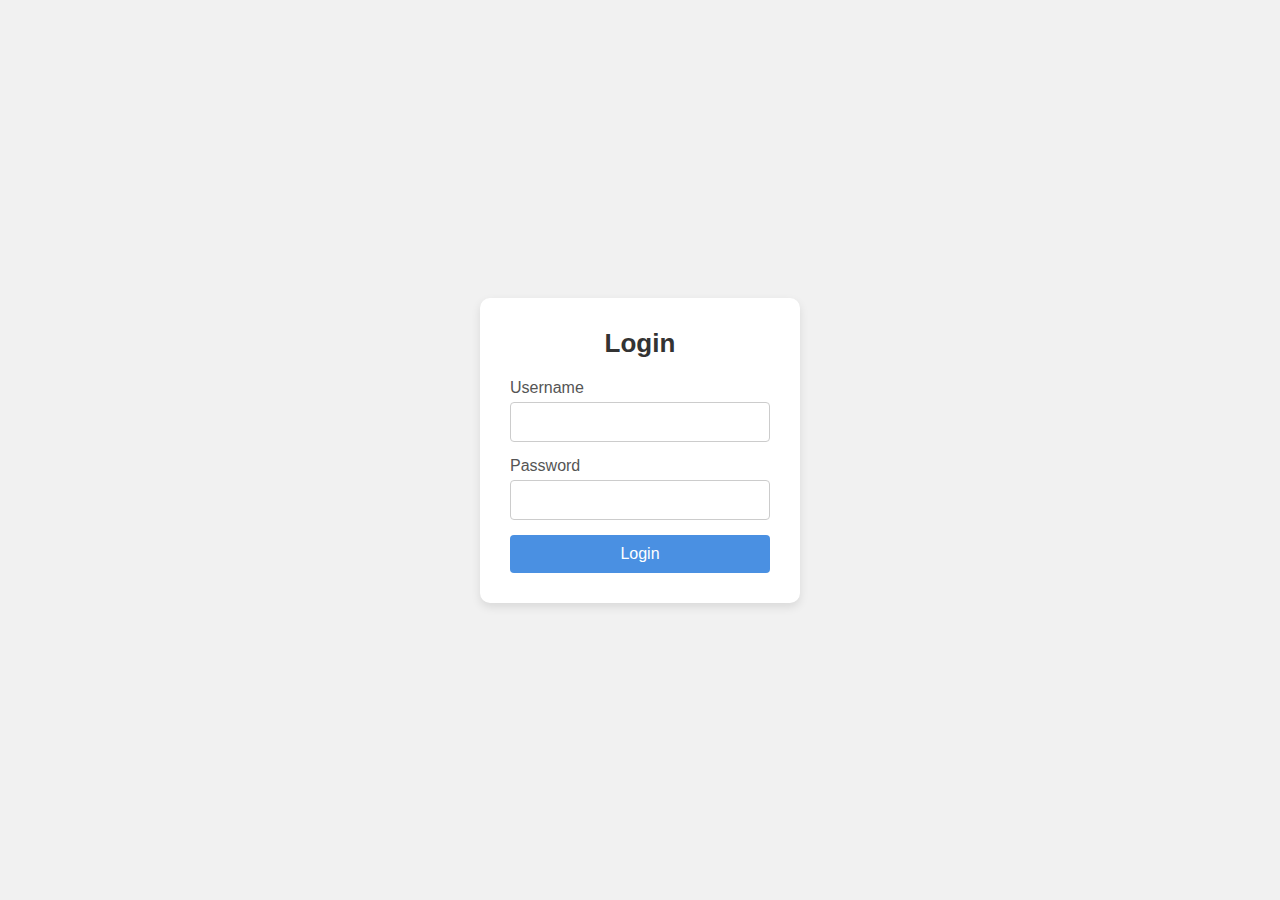
<file: index.html>
<!DOCTYPE html>
<html lang="en">

<head>
    <meta charset="UTF-8">
    <meta name="viewport" content="width=device-width, initial-scale=1.0">
    <title>Profile</title>
    <style>
        body {
            font-family: -apple-system, BlinkMacSystemFont, 'Segoe UI', Roboto, Oxygen, Ubuntu, Cantarell, 'Open Sans', 'Helvetica Neue', sans-serif;
            display: flex;
            flex-direction: column;
            justify-content: center;
            align-items: center;
            min-height: 100vh;
            margin: 0;
            gap: 2rem;

            background-color: #f5f5f5;
        }

        body .container {
            display: flex;
            flex-direction: row;
            gap: 2rem;
            flex-wrap: wrap;
            justify-content: center;
        }

        body .audit {
            background-color: white;
            display: flex;
            flex-direction: column;
            gap: 1.5rem;
            padding: 2rem 0rem;
            align-items: center;
            justify-content: center;
            border-radius: 10px;
        }

        body .audit .title {
            width: 80%;
        }

        body .audit .ratio {
            display: flex;
            gap: 1rem;
        }

        body .audit .ratio .box-value {
            border-radius: 0.8rem;
            padding: 0.5rem;
            width: 100px;
            height: 100px;
            display: flex;
            justify-content: center;
            align-items: center;
            gap: 0.5rem;
        }

        body .audit .ratio .box-value .icon {
            width: 40px;
        }

        body .audit .ratio .up {
            color: #16a34a;
            background-color: #f0fdf4;
        }

        body .audit .ratio .down {
            color: #dc2626;
            background-color: #fef2f2;
        }

        body .audit .ratio .now {
            color: #2563eb;
            background-color: #eff6ff;
        }

        body .audit .progress-bar {
            width: 70%;
            background-color: #e5e7eb;
            border-radius: 999px;
        }

        body .audit .progress-full {
            width: 70%;
            border-radius: 999px;
            background-color: #16a34a;
            text-align: center;
            padding: 0.2rem;
        }

        body .audit .dialog {
            width: 80%;
            text-align: center;
            font-size: 14px;
            color: #4b5563;
        }
    </style>
</head>

<body>
    <link rel="stylesheet" href="static/css/profile.css">
    <img class="logout" src="./static/logout.svg" onclick="location.href='/logout.html'">
    <div class="profile-card">
        <div class="profile-header">
            <div class="header-card">
                <div class="avatar">100x100</div>
            </div>
            <div class="name">
                <h2>Full Name</h2>
            </div>
            <div class="role">Apprentice developer</div>
            <div class="campus"><b>campus</b></div>
        </div>
    </div>
    <div class="container">
        <div class="audit">
            <div class="title">
                <h2>User Audit Ratio</h2>
            </div>
            <div class="ratio">
                <div class="box-value up">
                    <svg class="icon" viewBox="0 0 24 24" fill="none" stroke="#16a34a" stroke-width="2"
                        stroke-linecap="round" stroke-linejoin="round">
                        <circle cx="12" cy="12" r="10" />
                        <polyline points="16 12 12 8 8 12" />
                        <line x1="12" y1="16" x2="12" y2="8" />
                    </svg>
                    <p>70% up</p>
                </div>
                <div class="box-value down">
                    <svg class="icon" viewBox="0 0 24 24" fill="none" stroke="#dc2626" stroke-width="2"
                        stroke-linecap="round" stroke-linejoin="round">
                        <circle cx="12" cy="12" r="10" />
                        <polyline points="8 12 12 16 16 12" />
                        <line x1="12" y1="8" x2="12" y2="16" />
                    </svg>
                    <p>70% up</p>
                </div>
                <div class="box-value now">
                    <svg class="icon" viewBox="0 0 24 24" fill="none" stroke="#2563eb" stroke-width="2"
                        stroke-linecap="round" stroke-linejoin="round">
                        <polyline points="22 12 18 12 15 21 9 3 6 12 2 12" />
                    </svg>
                    <p>105MB total</p>
                </div>
            </div>
            <div class="progress-bar">
                <div class="progress-full">70%</div>
            </div>
            <div class="dialog">
                The current up/down ratio is 1.86, calculated from 65% up and 35% down ratings.
            </div>
        </div>
    </div>
    <script src="./static/js/main.js" type="module"></script>
</body>

</html>
</file>
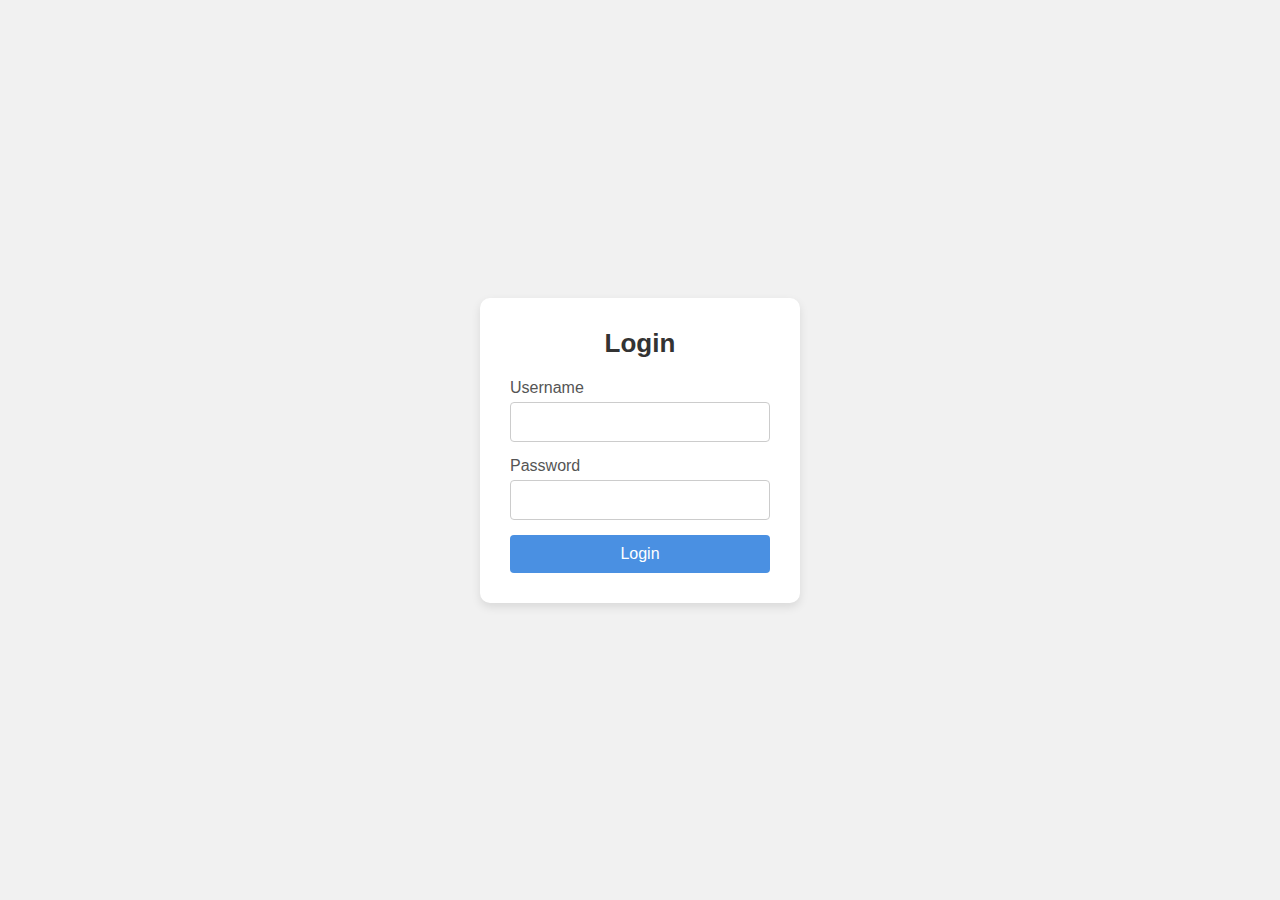
<file: login.html>
<!DOCTYPE html>
<html lang="en">

<head>
    <meta charset="UTF-8">
    <meta name="viewport" content="width=device-width, initial-scale=1.0">
    <title>Login</title>
    <style>
        /* Basic Reset */
        * {
            margin: 0;
            padding: 0;
            box-sizing: border-box;
        }

        body {
            font-family: 'Arial', sans-serif;
            background-color: #f1f1f1;
            display: flex;
            justify-content: center;
            align-items: center;
            height: 100vh;
        }

        .login-container {
            background-color: white;
            padding: 30px;
            border-radius: 10px;
            box-shadow: 0 4px 10px rgba(0, 0, 0, 0.1);
            width: 320px;
            text-align: center;
        }

        h2 {
            font-size: 26px;
            margin-bottom: 20px;
            color: #333;
        }

        .input-group {
            margin-bottom: 15px;
            text-align: left;
        }

        .input-group label {
            display: block;
            margin-bottom: 5px;
            color: #555;
        }

        .input-group input {
            width: 100%;
            padding: 10px;
            border: 1px solid #ccc;
            border-radius: 4px;
            font-size: 16px;
        }

        .input-group input:focus {
            border-color: #4a90e2;
            outline: none;
        }

        #login-btn {
            width: 100%;
            padding: 10px;
            background-color: #4a90e2;
            color: white;
            border: none;
            border-radius: 4px;
            font-size: 16px;
            cursor: pointer;
        }

        #login-btn:hover {
            background-color: #357ab7;
        }

        .error-message {
            color: #e74c3c;
            font-size: 14px;
            margin-bottom: 10px;
        }

        .signup-link {
            margin-top: 20px;
            font-size: 14px;
        }

        .signup-link a {
            color: #4a90e2;
            text-decoration: none;
        }

        .signup-link a:hover {
            text-decoration: underline;
        }
    </style>
</head>

<body>
    <script>
        if (localStorage.getItem("hasura-jwt-token")) {
            location.href = "/popup.html"
        }
    </script>
    <div class="login-container">
        <h2>Login</h2>
        <div class="input-group">
            <label for="username">Username</label>
            <input type="text" id="username" name="username" required>
        </div>
        <div class="input-group">
            <label for="password">Password</label>
            <input type="password" id="password" name="password" required>
        </div>
        <div id="error-message" class="error-message"></div>
        <button type="submit" id="login-btn">Login</button>
    </div>
    <script type="module" src="./static/js/utils/login.js"></script>
</body>

</html>
</file>
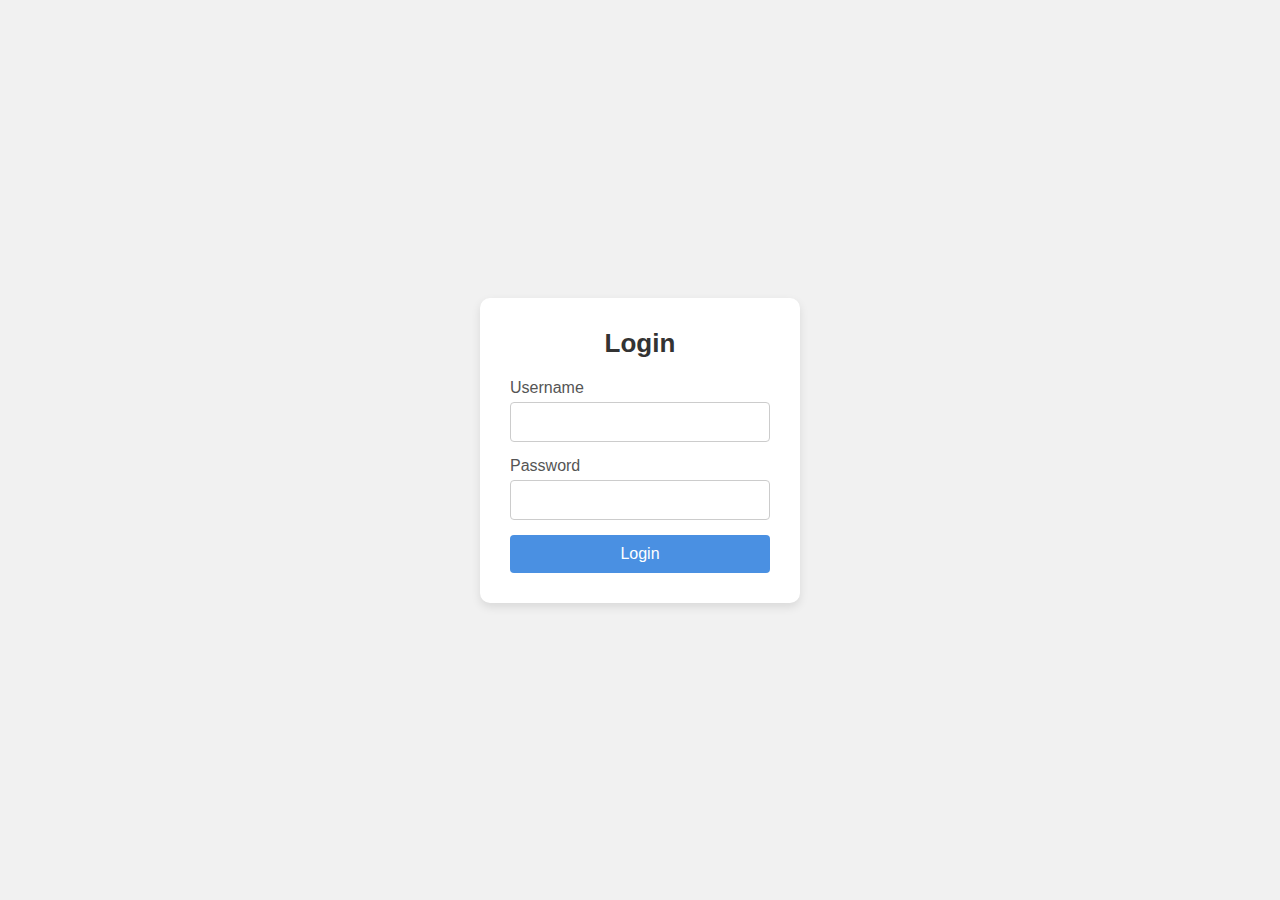
<file: logout.html>
<!DOCTYPE html>
<html lang="en">

<head>
    <meta charset="UTF-8">
    <meta name="viewport" content="width=device-width, initial-scale=1.0">
    <title>Logout</title>
</head>

<body>
    <script>
        localStorage.removeItem("hasura-jwt-token")
        location.href = "/login.html"
    </script>
</body>

</html>
</file>
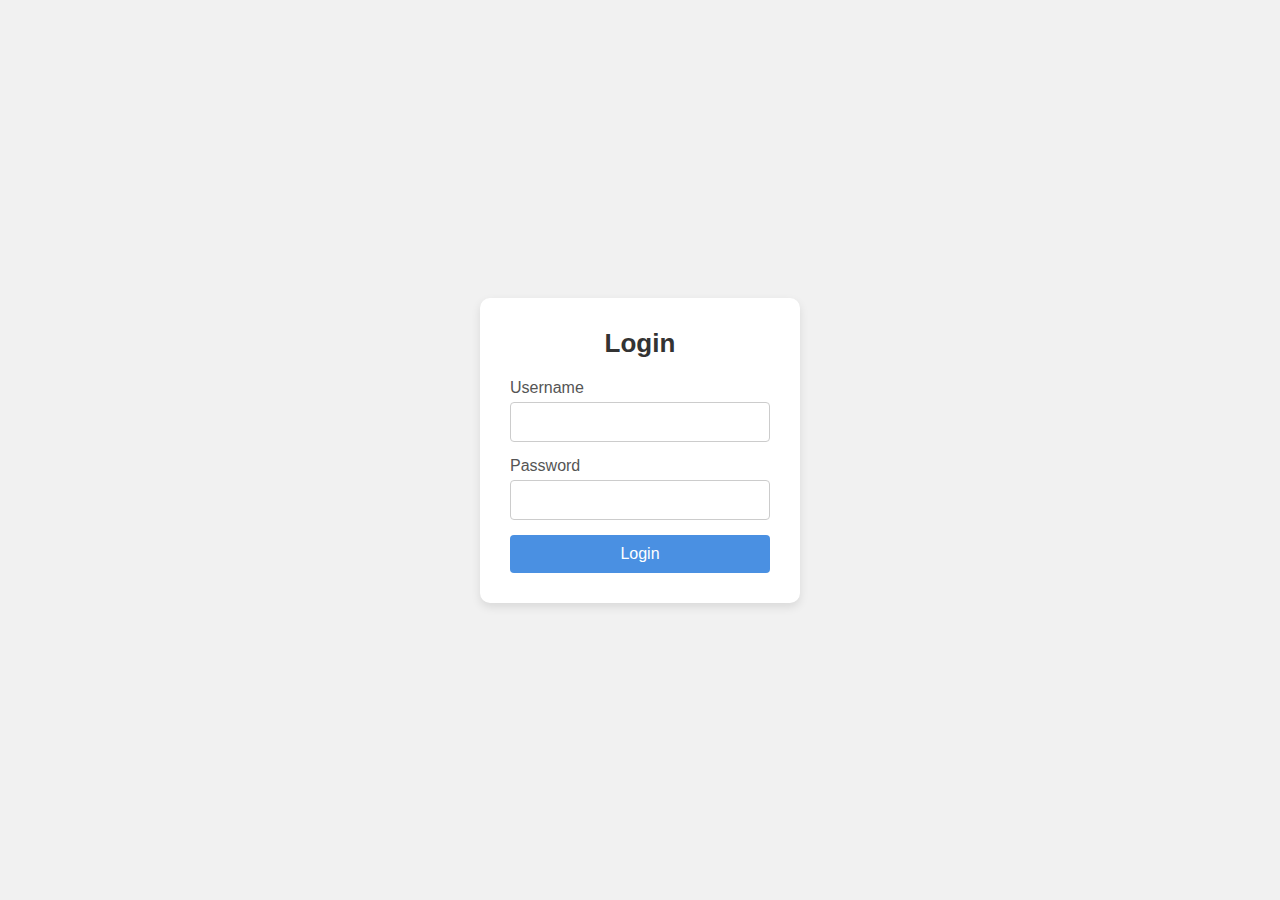
<file: popup.html>
<!DOCTYPE html>
<html lang="en">

<head>
    <meta charset="UTF-8">
    <meta name="viewport" content="width=device-width, initial-scale=1.0">
    <title>Document</title>
    <style>
        body {
            font-family: -apple-system, BlinkMacSystemFont, 'Segoe UI', Roboto, Oxygen, Ubuntu, Cantarell, 'Open Sans', 'Helvetica Neue', sans-serif;
            display: flex;
            justify-content: center;
            align-items: center;
            min-height: 100vh;
            margin: 0;
            background-color: #f5f5f5;
        }

        .popup {
            background-color: white;
            text-align: center;
            border-radius: 20px;
            padding: 40px;
        }

        .popup * {
            margin: 20px;
        }

        .popup button {
            width: 100px;
            height: 30px;
            background-color: #4a90e2;
            color: white;
            border: none;
            border-radius: 4px;
            font-size: 16px;
            cursor: pointer;
        }

        p {
            font-size: 20px;
        }

        button:hover {
            background-color: #357ab7;
        }
    </style>
</head>

<body>
    <script>
        if (!localStorage.getItem("hasura-jwt-token")) {
            location.href = "/login.html"
        }
    </script>
    <div class="popup">
        <p>You Already Have JWT token You Wanna Logout ?</p>
        <button onclick="location.href = '/logout.html'">yes</button>
        <button onclick="location.href = '/'">no</button>
    </div>
</body>

</html>
</file>
<file: static/css/profile.css>
body {
    font-family: -apple-system, BlinkMacSystemFont, 'Segoe UI', Roboto, Oxygen, Ubuntu, Cantarell, 'Open Sans', 'Helvetica Neue', sans-serif;
    display: flex;
    justify-content: center;
    align-items: center;
    min-height: 100vh;
    margin: 0;
    background-color: #f5f5f5;
}

.logout{
    position: absolute;
    width: 60px;
    height: 40px;
    right: 20px;
    top: 20px;
    z-index: 1;
    background-color: white;
    border-top-left-radius: 20px;
    border-bottom-left-radius: 20px;
}

body .profile-card {
    width: 100%;
    background-color: white;
    display: flex;
    flex-direction: column;
    align-items: center;
    justify-content: center;
}

body .profile-card .profile-header {
    background-color: white;
    width: 90%;
    display: flex;
    flex-direction: column;
    align-items: center;
    gap: 1rem;
    padding: 0.8rem 0rem;
}

body .profile-card .profile-header .header-card {
    width: 100px;
    height: 100px;
    background-color: #3498db;
    width: 100%;
    height: 30vh;
    position: relative;
    border-radius: 8px;
    box-shadow: 1px 1px 10px;
}

body .profile-card .profile-header .avatar {
    width: 100px;
    height: 100px;
    background-color: #f5f5f5;
    border-radius: 100%;
    position: absolute;
    bottom: -50px;
    left: 10px;
    display: flex;
    align-items: center;
    justify-content: center;
}

body .profile-card .profile-header .name {
    font-family: 'Lucida Sans', 'Lucida Sans Regular', 'Lucida Grande', 'Lucida Sans Unicode', Geneva, Verdana, sans-serif;
}

body .profile-card .profile-header .role {
    font-size: 15px;
}
</file>
